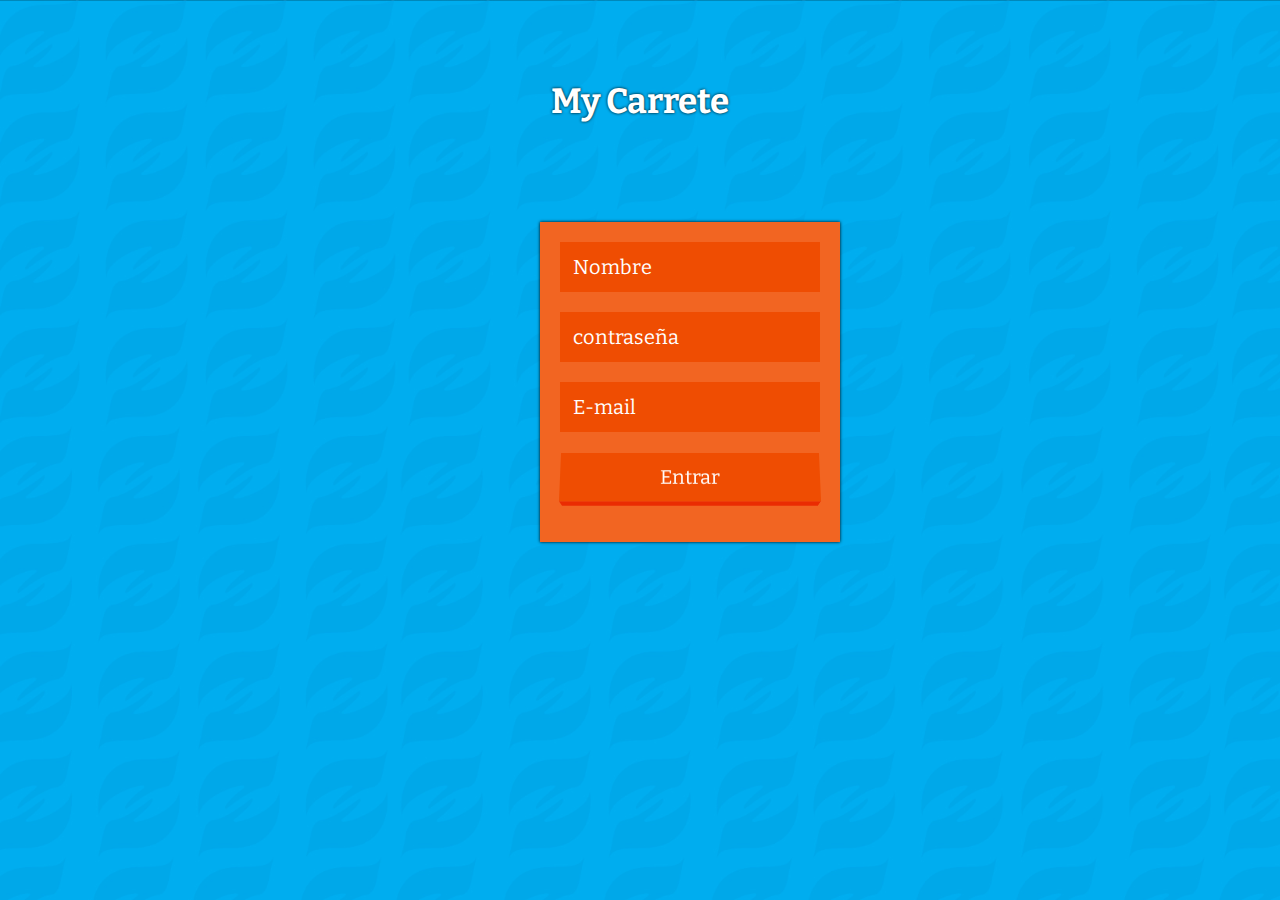
<file: Login/indexlogin.html>
<!DOCTYPE html>
<html>
    <head>
        <meta charset="UTF-8">
        <link href='http://fonts.googleapis.com/css?family=Bitter:400,700,400italic' rel='stylesheet' type='text/css'>
        <link rel="stylesheet" href="stylelogin.css" />
        <script src="main.js"></script>
        <script src="banco.js"></script>
        <title> My Carrete</title>
    </head>

    <body>
        <h1>My Carrete</h1>
        <div class="aligncenter">
            <form class="form">
                <input type="hidden" id="field-id" value="" />
                <div class="box">
                    <input type="text" id="field-name"/>
                    <label for="field-name">Nombre</label>
                </div>

                <div class="box">
                    <input type="password" id="field-pass"/>
                    <label for="field-pass">contraseña</label>
                </div>

                <div class="box">
                    <input type="text" id="field-mail"/>
                    <label for="field-mail">E-mail</label>
                </div>
                <div class="per"><a id="btn-salvar" class="button" >Entrar</a></div>
            </form>
        </div>
    </body>

</html>
</file>
<file: Login/stylelogin.css>
*{
    margin: 0;
    padding: 0;
    font-family: 'Bitter', serif;
    font-size: inherit;
    color: inherit;
    box-sizing: border-box;
    transition: all 0.3s;
    border: none;
}

*:focus{
    outline: none;
}

body{
    height: calc(100vh - 80px)  ;
    background: url(background.jpg);
    background-size: cover;
}

h1{
  text-align: center;
  font-size: 35px;
  margin: 80px 0 100px 0;
  color: #FFF;
  text-shadow: 0 0 3px #000;
}

.aligncenter{
    margin: 0 auto; 
    width: 200px;
}

/*TABLE*/

table{
    font-size: 20px;
    color: #FFF;
    border: 20px solid #F26522;
    box-shadow: 0px 0px 3px #000;
    background: #EF4D02;
    border-collapse: collapse;
}

td:first-of-type{
    cursor: pointer;
}

td,th{
    padding: 5px 10px;
    font-weight: normal;
    width: 200px;
    text-align: center;
    border-right: 3px solid #F26522;
}

tr:nth-of-type(odd) td{
    background: #ED6125;
}

/*FORM*/

.form{
    float: left;
    width: 300px;
    padding: 20px;
    margin-right: 40px;
    font-size: 20px;
    box-shadow: 0px 0px 3px #000;
    background: #F26522;
}

.box{
    position: relative;
    overflow: hidden;
    height: 50px;
    margin-bottom: 20px;
    background: #EF4D02;
}

.box > input{
    position: absolute;
    left: 0;
    top: 0;
    width: 60%;
    padding: 13px;
    transform: translateX(-100%);
}

.box label{
    display: inline-block;
    width: 100%;
    padding: 13px;
    cursor: pointer;
    color: #FFF;
}

.box.ativo input,input:focus{  transform: translateX(0);    }

.box.ativo label, input:focus ~ label{transform: translateX(60%);}

.per{perspective: 800px; }

a.button:active{
    transform: rotateX(0deg); 
}
a.button{
    position: relative;
    display: block;
    padding: 13px;
    margin-bottom: 20px;
    transform: rotateX(15deg); 
    -webkit-transform: rotateX(15deg);
    transform-style: preserve-3d;
    text-align: center;
    color: #FFF;
    cursor: pointer;
    background: #EF4D02;
}

a.button:after{
    position: absolute;
    left: 0;
    top: 100%;
    width: 100%;
    height: 40%;
    content: '';
    transition: all 0.3s;
    transform: rotateX(-90deg);
    transform-origin: 0% 0%;
    background: #EA2C02;
}

#btn-deletar{
    /*display: none;*/
}
</file>
